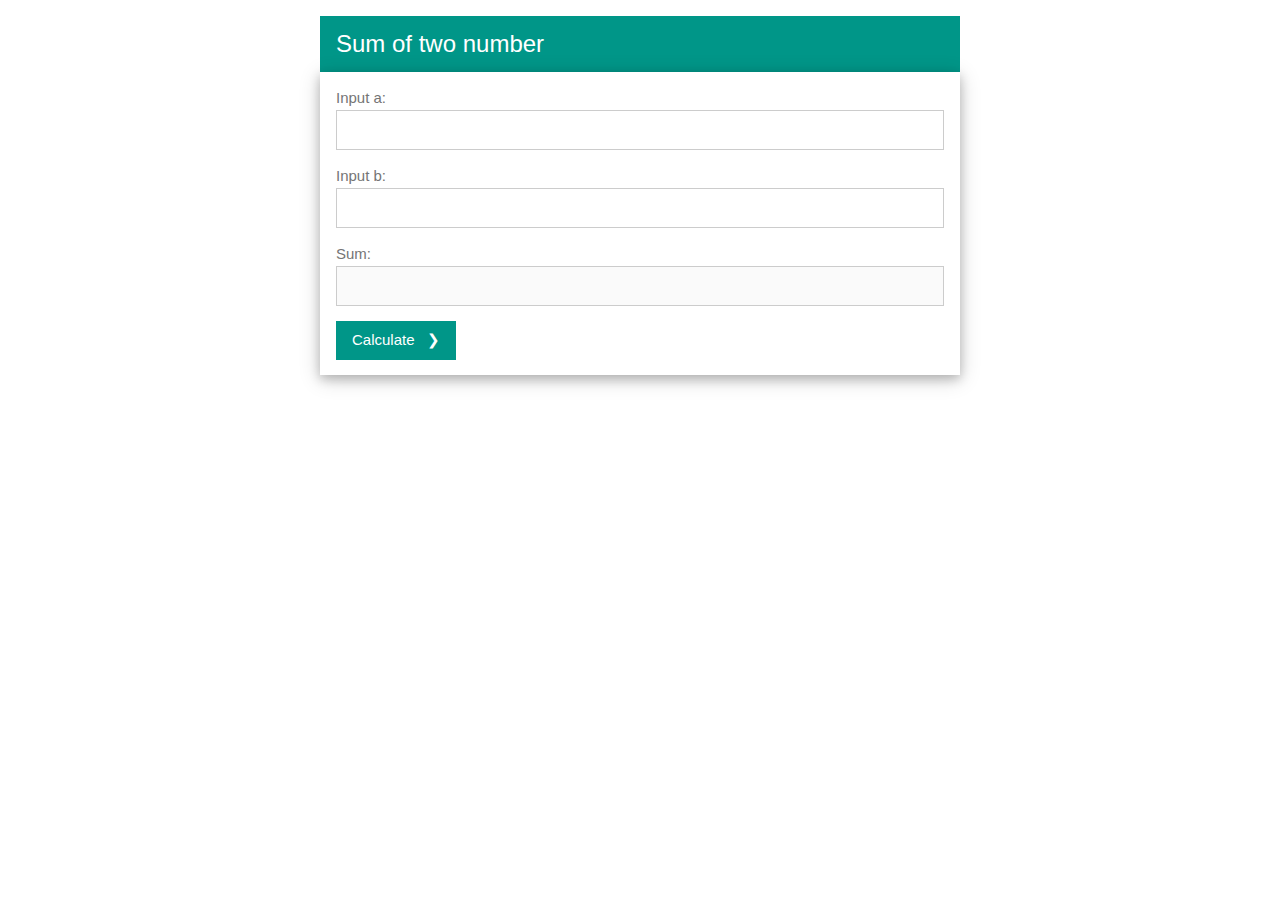
<file: src/html/index.html>
<!DOCTYPE html>
<html lang="en">
<head>
    <meta charset="UTF-8">
    <meta http-equiv="X-UA-Compatible" content="IE=edge">
    <meta name="viewport" content="width=device-width, initial-scale=1.0">
    <title>Document</title>
    <link rel="stylesheet" href = "css/w3.css">
    <link rel="stylesheet" href = "css/style.css">
    
</head>
<body>
    <div class="wrapper">
    <div class="w3-container w3-teal">
        <h3> Sum of two number</h3>
    </div>
    <form class="w3-container w3-card-4">
        <p>
            <label class="w3-text-grey">Input a: </label>
            <input class="w3-input w3-border" type="text" required>  
        </p>
        <p>
            <label class="w3-text-grey">Input b: </label>
            <input class="w3-input w3-border" type="text" required>  
        </p>
        <p>
            <label class="w3-text-grey">Sum: </label>
            <input class="w3-input w3-border" type="text" required disabled>  
        </p>

        <p>
            <button type="button" class="w3-btn w3-padding w3-teal" style="width:120px">Calculate &nbsp; ❯</button>
        </p>
    </form>
    </div>
</body>
</html>
</file>
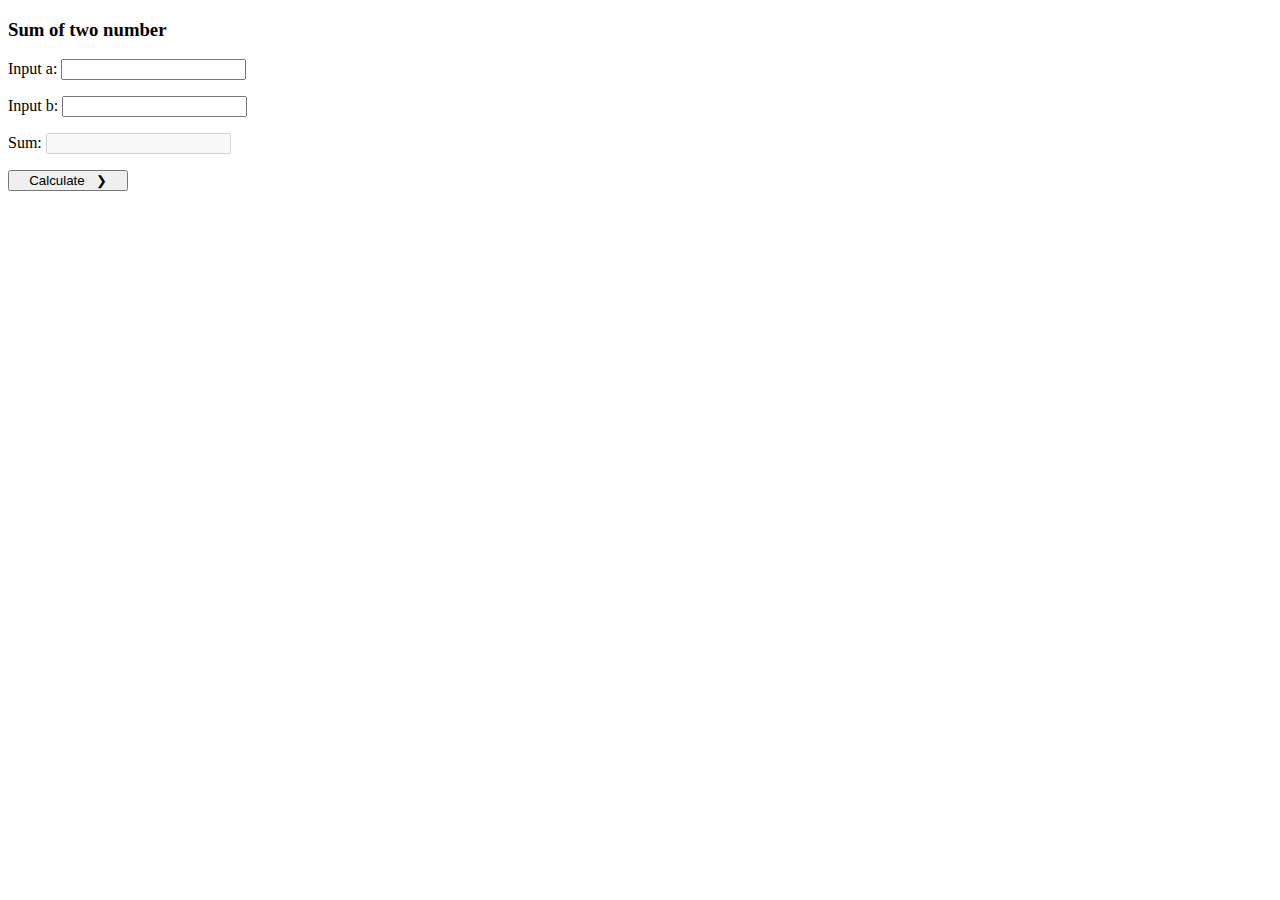
<file: src/main/resources/templates/index.html>
<!DOCTYPE html>
<html xmlns:th="http://www.thymeleaf.org">
<html lang="en">
<head>
    <meta charset="UTF-8">
    <meta http-equiv="X-UA-Compatible" content="IE=edge">
    <meta name="viewport" content="width=device-width, initial-scale=1.0">
    <title>Calculate</title>
    <link rel="stylesheet" th:href="@{/css/style.css}">
    <link rel="stylesheet" th:href="@{/css/w3.css}">

</head>
<body>
<div class="wrapper">
    <div class="w3-container w3-teal">
        <h3> Sum of two number</h3>
    </div>
    <form class="w3-container w3-card-4" th:action="@{/calculate}" method="post">
        <p>
            <label class="w3-text-grey">Input a: </label>
            <!--/*@thymesVar id="a" type="String"*/-->
            <input class="w3-input w3-border" type="text" required name="a" th:value="${a}">
        </p>
        <p>
            <label class="w3-text-grey">Input b: </label>
            <!--/*@thymesVar id="b" type="String"*/-->
            <input class="w3-input w3-border" type="text" required name="b" th:value="${b}">
        </p>
        <p>
            <label class="w3-text-grey">Sum: </label>
            <!--/*@thymesVar id="sum" type="String"*/-->
            <input class="w3-input w3-border" type="text" required disabled name="sum" th:value="${sum}">
        </p>
        <p>
            <button type="submit" class="w3-btn w3-padding w3-teal" style="width:120px">Calculate &nbsp; ❯</button>
        </p>
    </form>
</div>
</body>
</html>
</file>
<file: src/html/css/style.css>
.wrapper{
    margin: auto;
    width: 50%;
    margin-top: 16px;
}
</file>
